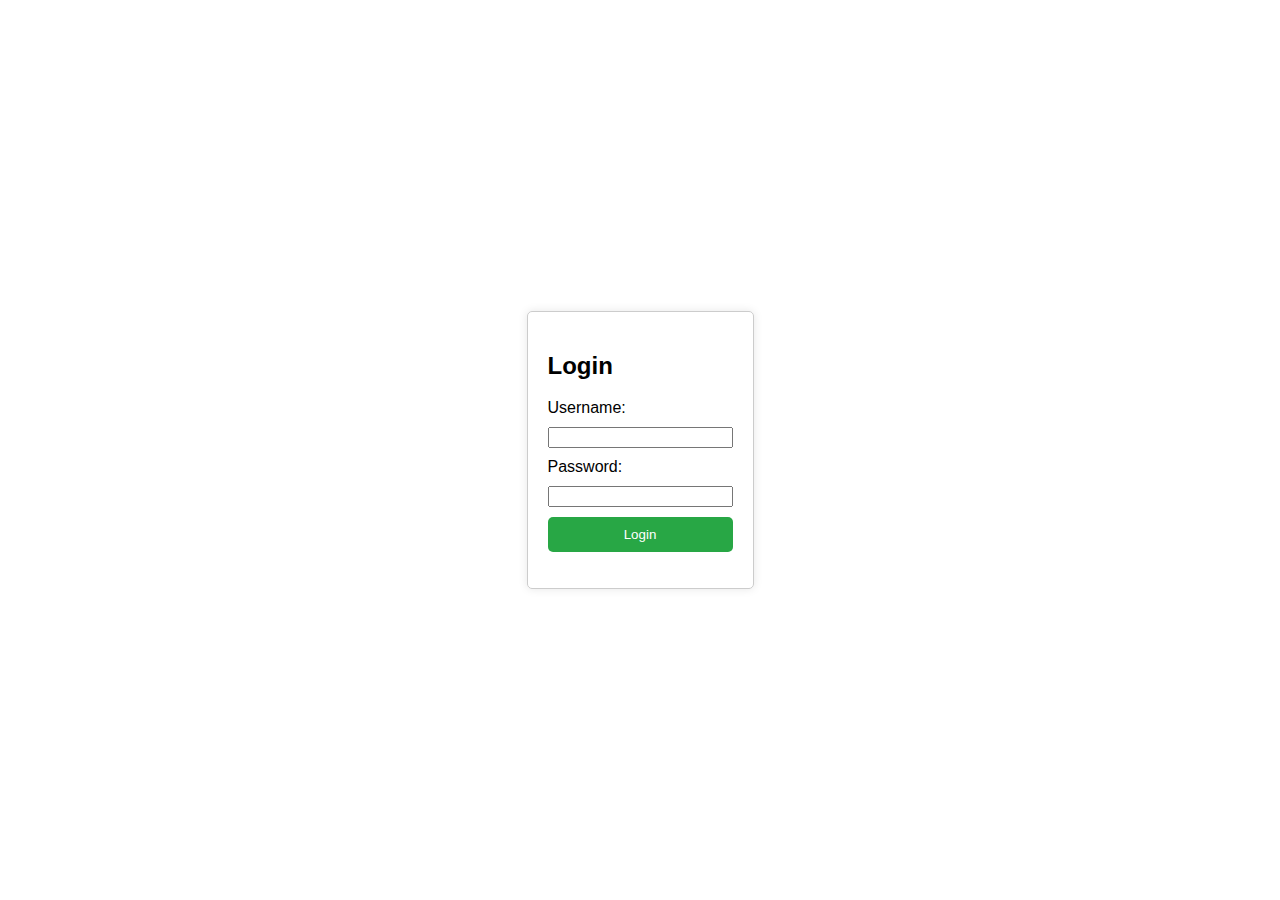
<file: index.html>
<!DOCTYPE html>
<html lang="en">
<head>
    <meta charset="UTF-8">
    <meta name="viewport" content="width=device-width, initial-scale=1.0">
    <title>Login Page</title>
    <link rel="stylesheet" href="style.css">
</head>
<body>
    <div class="login-container">
        <h2>Login</h2>
        <form id="loginForm">
            <label for="username">Username:</label>
            <input type="text" id="username" name="username" required>
            <label for="password">Password:</label>
            <input type="password" id="password" name="password" required>
            <button type="submit">Login</button>
        </form>
        <p id="message"></p>
    </div>
    <script src="script.js"></script>
</body>
</html>
</file>
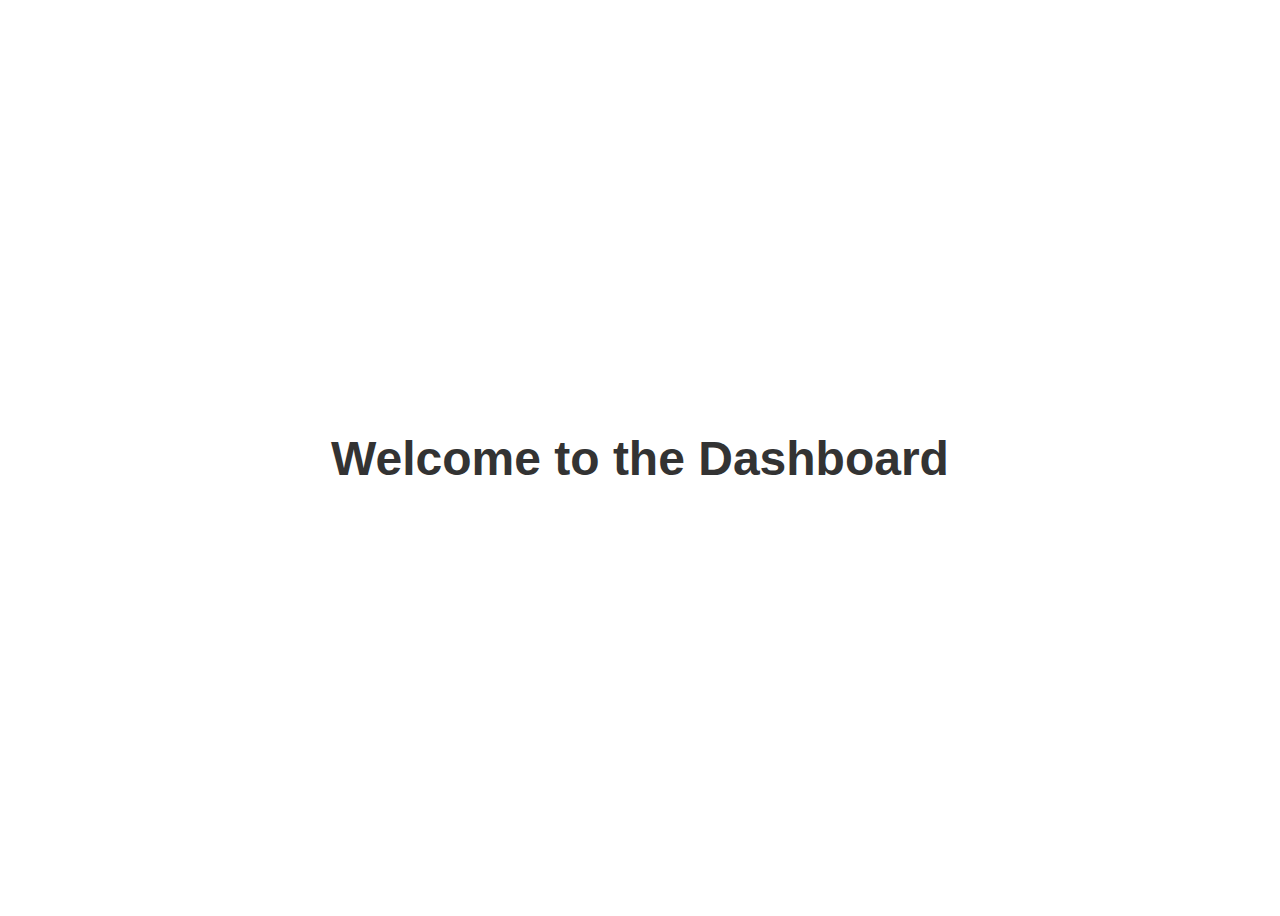
<file: dashboard.html>
<!DOCTYPE html>
<html lang="en">
<head>
    <meta charset="UTF-8">
    <meta name="viewport" content="width=device-width, initial-scale=1.0">
    <title>Dashboard</title>
    <style>
        body {
            background-color: white;
            display: flex;
            justify-content: center;
            align-items: center;
            height: 100vh;
            font-family: Arial, sans-serif;
        }
        h1 {
            font-size: 3rem;
            color: #333;
        }
    </style>
</head>
<body>
    <h1>Welcome to the Dashboard</h1>
</body>
</html>
</file>
<file: style.css>
body {
    font-family: Arial, sans-serif;
    display: flex;
    justify-content: center;
    align-items: center;
    height: 100vh;
    margin: 0;
}

.login-container {
    border: 1px solid #ccc;
    padding: 20px;
    border-radius: 5px;
    box-shadow: 0 0 10px rgba(0, 0, 0, 0.1);
}

form {
    display: flex;
    flex-direction: column;
}

label, input {
    margin-bottom: 10px;
}

button {
    padding: 10px;
    background-color: #28a745;
    color: white;
    border: none;
    border-radius: 5px;
    cursor: pointer;
}

button:hover {
    background-color: #218838;
}
</file>
